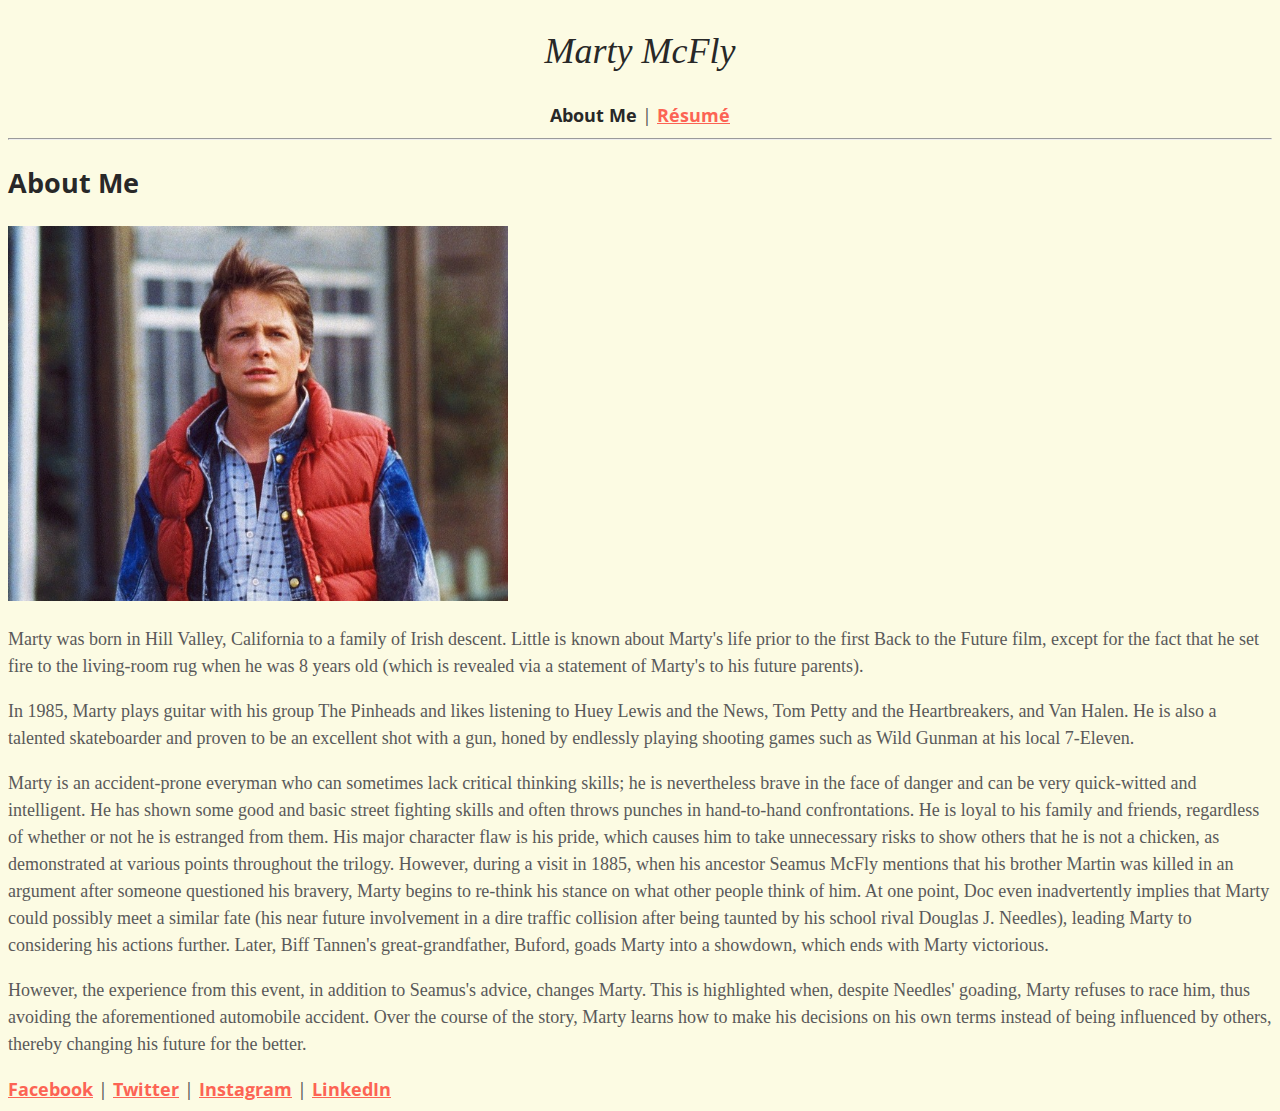
<file: index.html>
<!DOCTYPE html>
<html lang="en">
    <head>
        <meta charset="UTF-8">
		<title>Marty McFly | About</title>

        <!-- Link to external google fonts, open sans regular and bold -->
        <link href='https://fonts.googleapis.com/css?family=Open+Sans:400,700' rel='stylesheet' type='text/css'>

        <!-- PART 1: Add link to stylesheet -->
        <link href='css/main.css' rel='stylesheet' type='text/css'>
    </head>
    <body>
        <h1>Marty McFly</h1>
        <nav>
            <strong>About Me</strong> |
            <!-- PART 2: link this to the 'resume.html' page -->
			<a href="resume.html">Résumé</a>
        </nav>
        <hr>

		<h2>About Me</h2>

        <!-- PART 2: put marty.jpg image here. it's in the "img" folder -->
        <img src="img/marty.jpg" />

		<p>Marty was born in Hill Valley, California to a family of Irish descent. Little is known about Marty's life prior to the first Back to the Future film, except for the fact that he set fire to the living-room rug when he was 8 years old (which is revealed via a statement of Marty's to his future parents).</p>

		<p>In 1985, Marty plays guitar with his group The Pinheads and likes listening to Huey Lewis and the News, Tom Petty and the Heartbreakers, and Van Halen. He is also a talented skateboarder and proven to be an excellent shot with a gun, honed by endlessly playing shooting games such as Wild Gunman at his local 7-Eleven.</p>

		<p>Marty is an accident-prone everyman who can sometimes lack critical thinking skills; he is nevertheless brave in the face of danger and can be very quick-witted and intelligent. He has shown some good and basic street fighting skills and often throws punches in hand-to-hand confrontations. He is loyal to his family and friends, regardless of whether or not he is estranged from them. His major character flaw is his pride, which causes him to take unnecessary risks to show others that he is not a chicken, as demonstrated at various points throughout the trilogy. However, during a visit in 1885, when his ancestor Seamus McFly mentions that his brother Martin was killed in an argument after someone questioned his bravery, Marty begins to re-think his stance on what other people think of him. At one point, Doc even inadvertently implies that Marty could possibly meet a similar fate (his near future involvement in a dire traffic collision after being taunted by his school rival Douglas J. Needles), leading Marty to considering his actions further. Later, Biff Tannen's great-grandfather, Buford, goads Marty into a showdown, which ends with Marty victorious.</p>
		<p>However, the experience from this event, in addition to Seamus's advice, changes Marty. This is highlighted when, despite Needles' goading, Marty refuses to race him, thus avoiding the aforementioned automobile accident. Over the course of the story, Marty learns how to make his decisions on his own terms instead of being influenced by others, thereby changing his future for the better.</p>

        <!-- PART 2: hook these up -->
        <a href="http://facebook.com/">Facebook</a> |
        <a href="http://twitter.com/">Twitter</a> |
        <a href="http://instagram.com/">Instagram</a> |
        <a href="http://linkedin.com/">LinkedIn</a>

    </body>
</html>
</file>
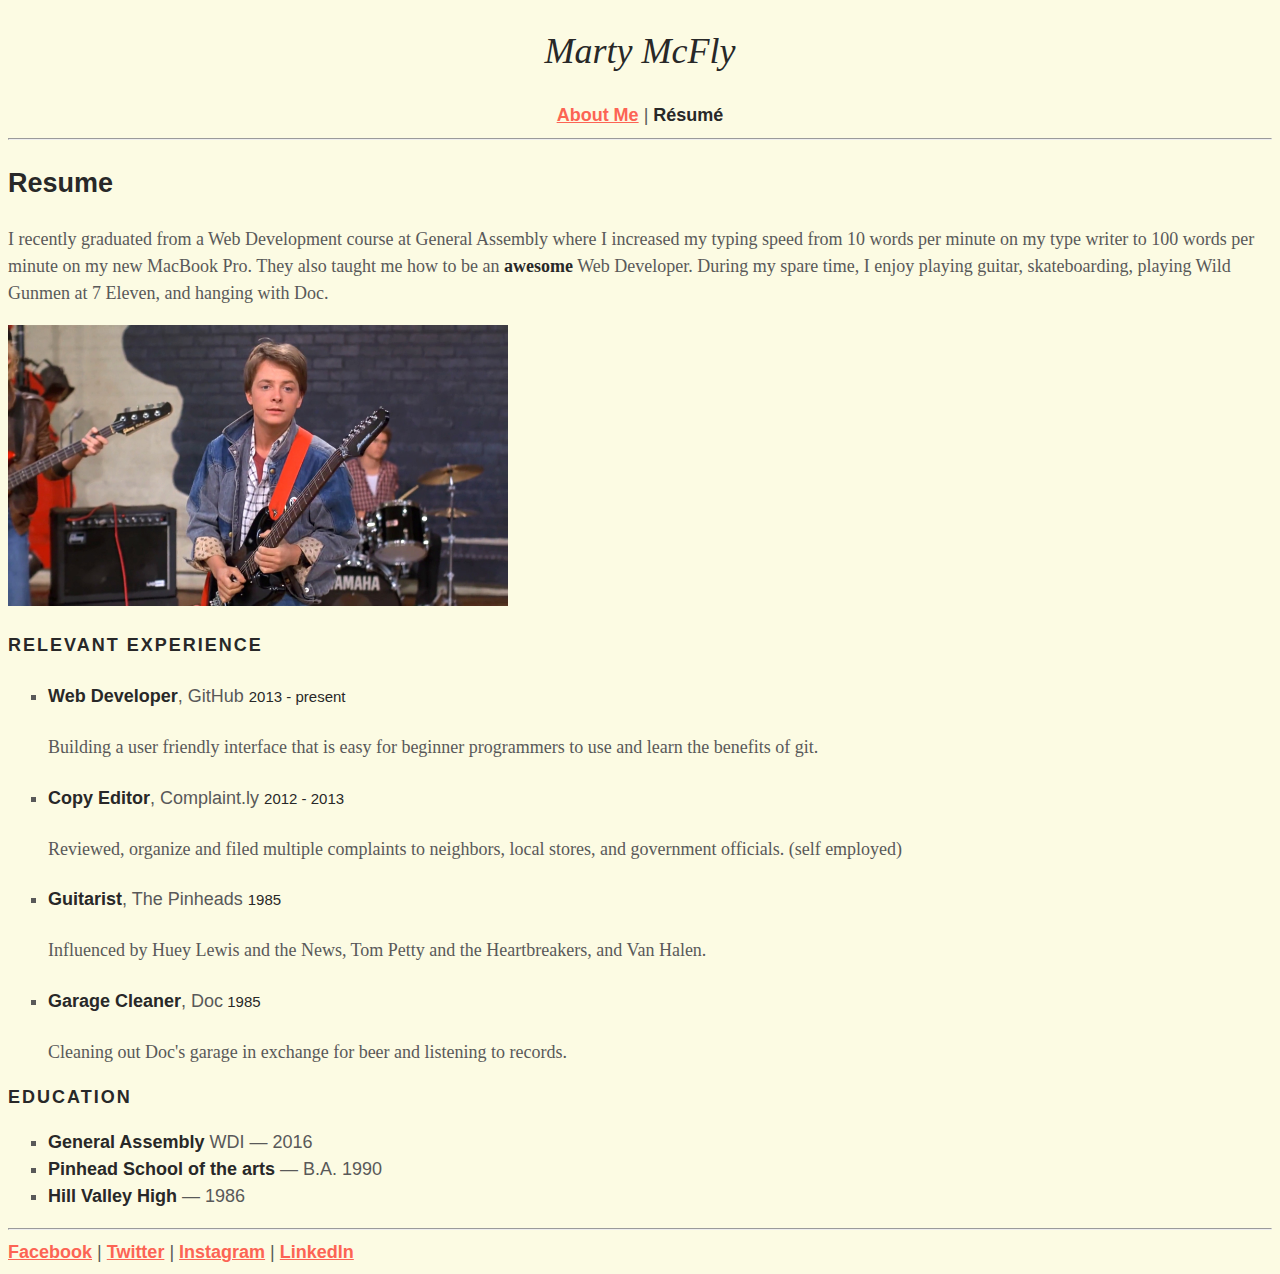
<file: resume.html>
<!DOCTYPE html>
<html>
	<head>
		<meta charset="utf-8">
		<title>Marty McFly | Résumé</title>

		<link href="css/main.css" rel="stylesheet" type="text/css">
	</head>
	<body>
		
		<h1>Marty McFly</h1>
		
		<nav>
			<a href="index.html">About Me</a>
			|
			<strong>Résumé</strong>
		</nav>
		
		<hr>
		
		<h2>Resume</h2>
				
		<p>I recently graduated from a Web Development course at General Assembly where I increased my typing speed from 10 words per minute on my type writer to 100 words per minute on my new MacBook Pro. They also taught me how to be an <strong>awesome</strong> Web Developer. During my spare time, I enjoy playing guitar, skateboarding, playing Wild Gunmen at 7 Eleven, and hanging with Doc.</p>
		
		<img src="img/guitar.jpg" alt="Marty playing guitar" />
		
		<h3>Relevant Experience</h3>
		
		<ul>
			<li>
				<h4><strong>Web Developer</strong>, GitHub <small> 2013 - present</small></h4>
				<p>Building a user friendly interface that is easy for beginner programmers to use and learn the benefits of git.</p>
			</li>

			<li>
				<h4><strong>Copy Editor</strong>, Complaint.ly <small>2012 - 2013</small></h4>
				<p>Reviewed, organize and filed multiple complaints to neighbors, local stores, and government officials. (self employed)</p>
			</li>

			<li>
				<h4><strong>Guitarist</strong>, The Pinheads <small> 1985</small></h4>
				<p>Influenced by Huey Lewis and the News, Tom Petty and the Heartbreakers, and Van Halen.</p>
			</li>


			<li>
				<h4><strong>Garage Cleaner</strong>, Doc<small> 1985</small></h4>
				<p>Cleaning out Doc's garage in exchange for beer and listening to records.</p>
			</li>

		</ul>
		
		<h3>Education</h3>
		
		<ul>
			<li><strong>General Assembly</strong> WDI — 2016</li>
			<li><strong>Pinhead School of the arts</strong> — B.A. 1990</li>
			<li><strong>Hill Valley High</strong> — 1986</li>
		</ul>
		
		<hr>
		
		<a href="http://facebook.com/">Facebook</a> |
		<a href="http://twitter.com/">Twitter</a> |
		<a href="http://instagram.com/">Instagram</a> |
		<a href="http://linkedin.com/">LinkedIn</a>
				
	</body>
</html>
</file>
<file: css/main.css>
body {
	font-family: 'Open Sans', sans-serif;
    font-size: 18px;
    line-height: 1.5;
    background: #FCFBE3;
    color: #595959;
}

a {
    font-weight: bold;
    color: #FC6454;
}

a:hover {
    color: #FFD810;
}

small {
    color: #282828;
}

h2 {
    color: #282828;
}

h1 {
    color: #282828;
    font-family: Georgia, serif;
    font-weight: normal;
    text-align: center;
    font-style: italic;
}

h3 {
    font-size: 18px;
    color: #282828;
    text-transform: uppercase;
    letter-spacing: 2px;
}

h4 {
    font-weight: normal;
}

p {
    font-family: Georgia, serif;
}

ul {
    list-style: square;
}

strong {
    color: #282828;
}

nav {
    text-align: center;
}

img {
    width: 500px;
}
</file>
